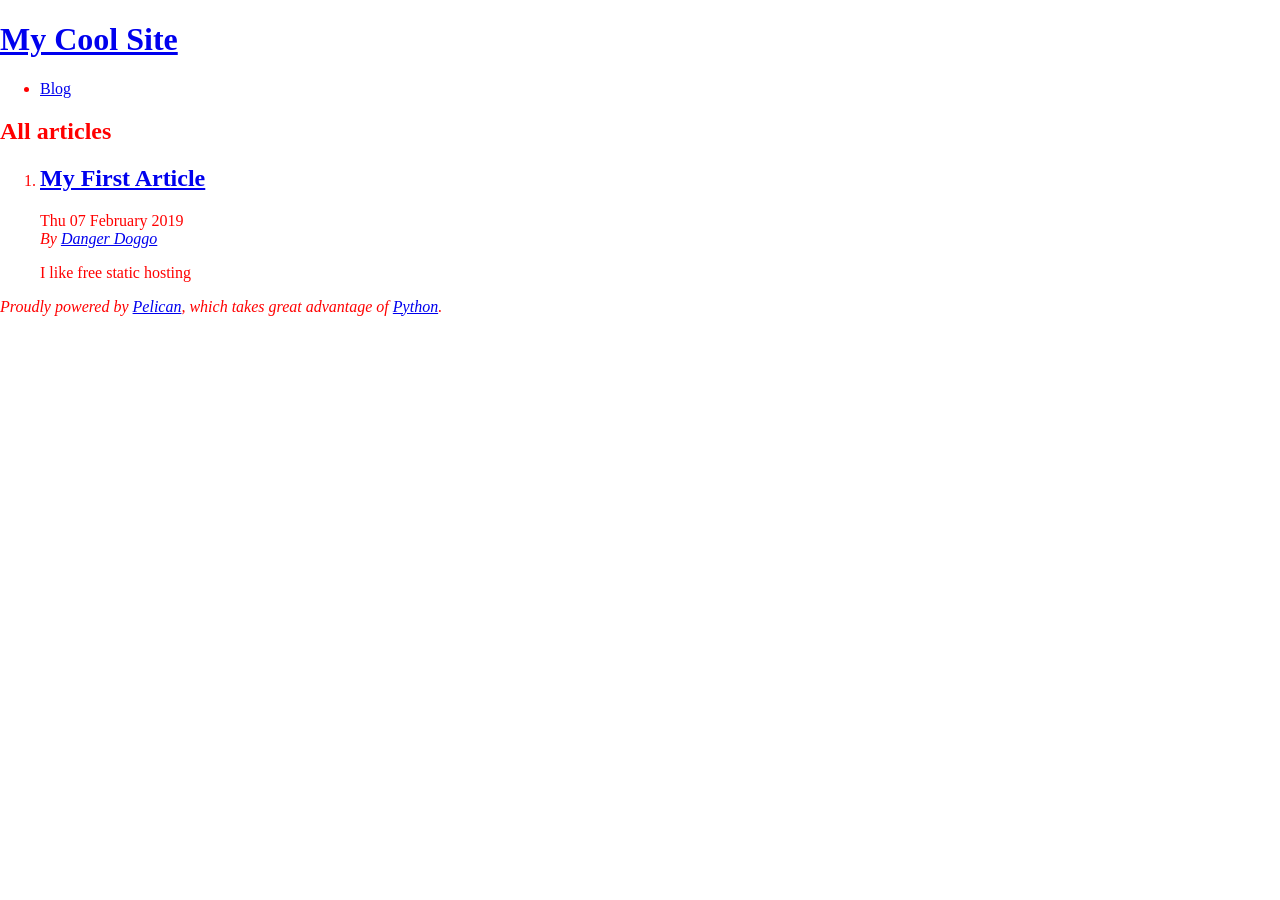
<file: index.html>
<!DOCTYPE html>
<html lang="en">
<head>
        <title>My Cool Site</title>
        <meta charset="utf-8" />
        <link href="https://nessphoro.github.io/404-static/feeds/all.atom.xml" type="application/atom+xml" rel="alternate" title="My Cool Site Full Atom Feed" />

  <link rel="stylesheet" type="text/css" href="https://nessphoro.github.io/404-static/theme/style.css" />
</head>

<body id="index" class="home">
        <header id="banner" class="body">
                <h1><a href="https://nessphoro.github.io/404-static/">My Cool Site <strong></strong></a></h1>
        </header><!-- /#banner -->
        <nav id="menu"><ul>
            <li><a href="https://nessphoro.github.io/404-static/category/blog.html">Blog</a></li>
        </ul></nav><!-- /#menu -->
<section id="content">
<h2>All articles</h2>

<ol id="post-list">
        <li><article class="hentry">
                <header> <h2 class="entry-title"><a href="https://nessphoro.github.io/404-static/my-first-article.html" rel="bookmark" title="Permalink to My First Article">My First Article</a></h2> </header>
                <footer class="post-info">
                    <time class="published" datetime="2019-02-07T05:00:00-07:00"> Thu 07 February 2019 </time>
                    <address class="vcard author">By
                        <a class="url fn" href="https://nessphoro.github.io/404-static/author/danger-doggo.html">Danger Doggo</a>
                    </address>
                </footer><!-- /.post-info -->
                <div class="entry-content"> <p>I like free static hosting</p> </div><!-- /.entry-content -->
        </article></li>
</ol><!-- /#posts-list -->
</section><!-- /#content -->
        <footer id="contentinfo" class="body">
                <address id="about" class="vcard body">
                Proudly powered by <a href="http://getpelican.com/">Pelican</a>,
                which takes great advantage of <a href="http://python.org">Python</a>.
                </address><!-- /#about -->
        </footer><!-- /#contentinfo -->
</body>
</html>
</file>
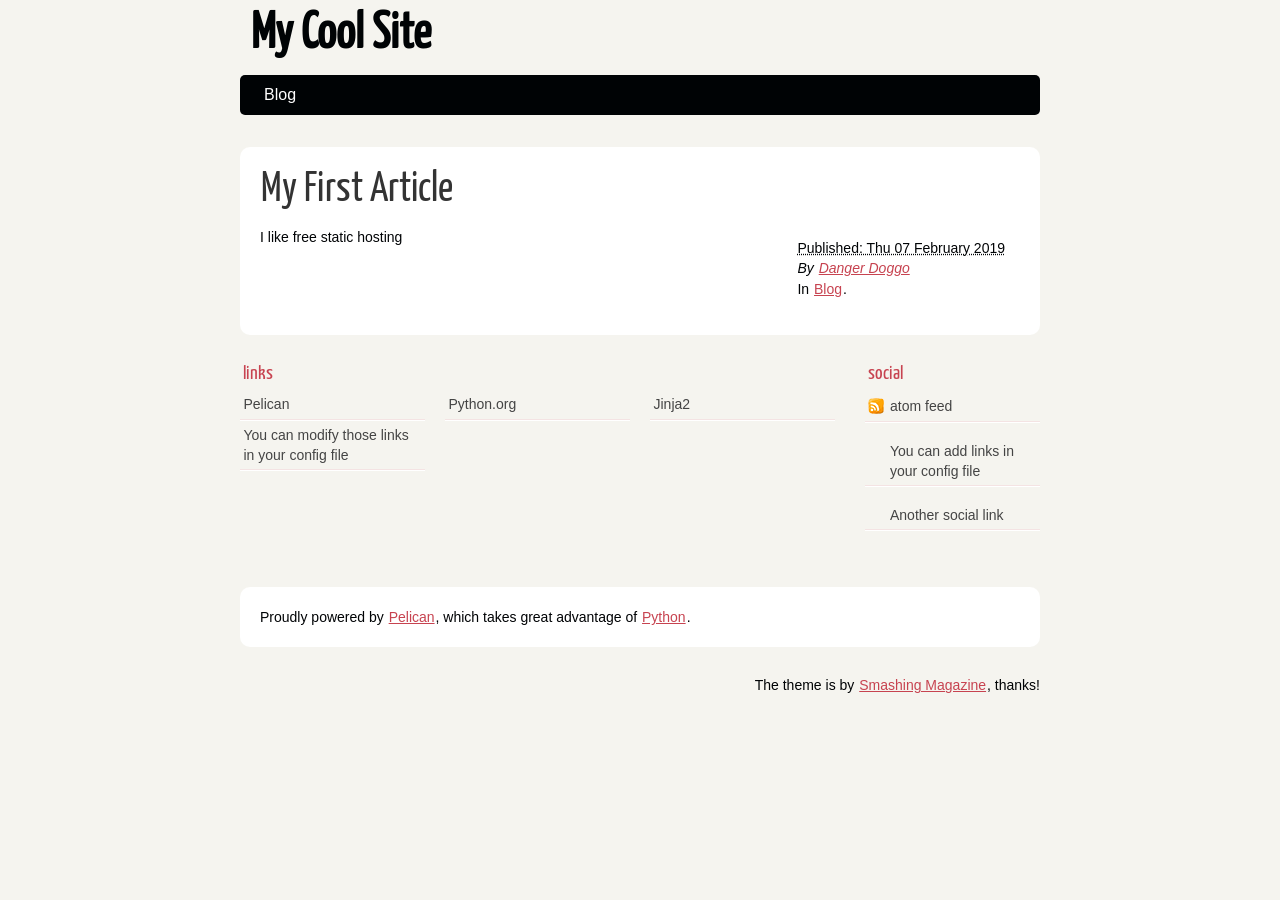
<file: output/index.html>
<!DOCTYPE html>
<html lang="en">
<head>
        <meta charset="utf-8" />
        <title>My Cool Site</title>
        <link rel="stylesheet" href="/theme/css/main.css" />
        <link href="/feeds/all.atom.xml" type="application/atom+xml" rel="alternate" title="My Cool Site Atom Feed" />
</head>

<body id="index" class="home">
        <header id="banner" class="body">
                <h1><a href="/">My Cool Site </a></h1>
                <nav><ul>
                    <li><a href="/category/blog.html">Blog</a></li>
                </ul></nav>
        </header><!-- /#banner -->

            <aside id="featured" class="body">
                <article>
                    <h1 class="entry-title"><a href="/my-first-article.html">My First Article</a></h1>
<footer class="post-info">
        <abbr class="published" title="2019-02-07T05:00:00-07:00">
                Published: Thu 07 February 2019
        </abbr>

        <address class="vcard author">
                By                         <a class="url fn" href="/author/danger-doggo.html">Danger Doggo</a>
        </address>
<p>In <a href="/category/blog.html">Blog</a>.</p>

</footer><!-- /.post-info --><p>I like free static hosting</p>                </article>
            </aside><!-- /#featured -->
        <section id="extras" class="body">
                <div class="blogroll">
                        <h2>links</h2>
                        <ul>
                            <li><a href="http://getpelican.com/">Pelican</a></li>
                            <li><a href="http://python.org/">Python.org</a></li>
                            <li><a href="http://jinja.pocoo.org/">Jinja2</a></li>
                            <li><a href="#">You can modify those links in your config file</a></li>
                        </ul>
                </div><!-- /.blogroll -->
                <div class="social">
                        <h2>social</h2>
                        <ul>
                            <li><a href="/feeds/all.atom.xml" type="application/atom+xml" rel="alternate">atom feed</a></li>

                            <li><a href="#">You can add links in your config file</a></li>
                            <li><a href="#">Another social link</a></li>
                        </ul>
                </div><!-- /.social -->
        </section><!-- /#extras -->

        <footer id="contentinfo" class="body">
                <address id="about" class="vcard body">
                Proudly powered by <a href="http://getpelican.com/">Pelican</a>, which takes great advantage of <a href="http://python.org">Python</a>.
                </address><!-- /#about -->

                <p>The theme is by <a href="http://coding.smashingmagazine.com/2009/08/04/designing-a-html-5-layout-from-scratch/">Smashing Magazine</a>, thanks!</p>
        </footer><!-- /#contentinfo -->

</body>
</html>
</file>
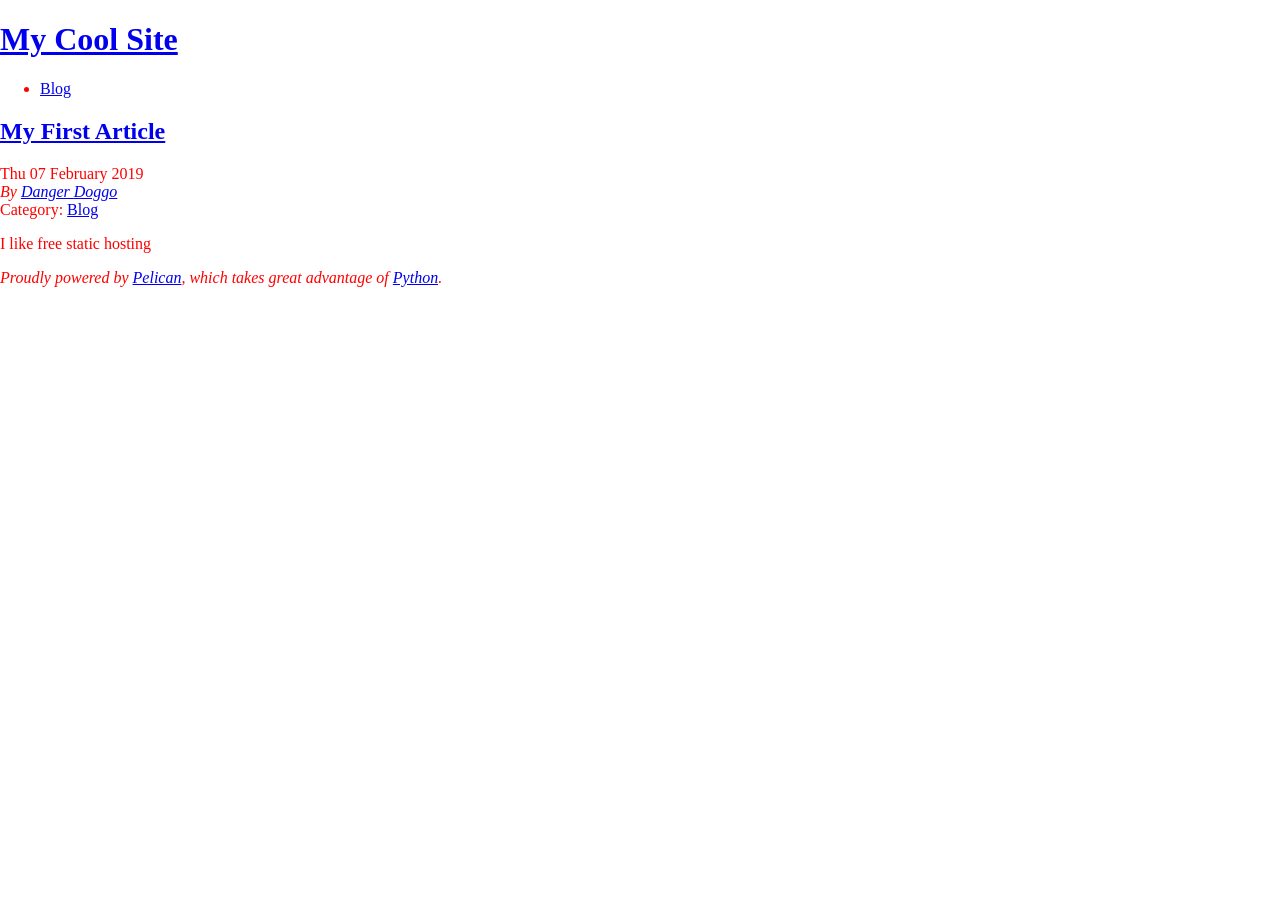
<file: my-first-article.html>
<!DOCTYPE html>
<html lang="en">
<head>
          <title>My Cool Site - My First Article</title>
        <meta charset="utf-8" />
        <link href="https://nessphoro.github.io/404-static/feeds/all.atom.xml" type="application/atom+xml" rel="alternate" title="My Cool Site Full Atom Feed" />

  <link rel="stylesheet" type="text/css" href="https://nessphoro.github.io/404-static/theme/style.css" />





</head>

<body id="index" class="home">
        <header id="banner" class="body">
                <h1><a href="https://nessphoro.github.io/404-static/">My Cool Site <strong></strong></a></h1>
        </header><!-- /#banner -->
        <nav id="menu"><ul>
            <li class="active"><a href="https://nessphoro.github.io/404-static/category/blog.html">Blog</a></li>
        </ul></nav><!-- /#menu -->
<section id="content" class="body">
  <header>
    <h2 class="entry-title">
      <a href="https://nessphoro.github.io/404-static/my-first-article.html" rel="bookmark"
         title="Permalink to My First Article">My First Article</a></h2>
 
  </header>
  <footer class="post-info">
    <time class="published" datetime="2019-02-07T05:00:00-07:00">
      Thu 07 February 2019
    </time>
    <address class="vcard author">
      By           <a class="url fn" href="https://nessphoro.github.io/404-static/author/danger-doggo.html">Danger Doggo</a>
    </address>
    <div class="category">
        Category: <a href="https://nessphoro.github.io/404-static/category/blog.html">Blog</a>
    </div>
  </footer><!-- /.post-info -->
  <div class="entry-content">
    <p>I like free static hosting</p>
  </div><!-- /.entry-content -->
</section>
        <footer id="contentinfo" class="body">
                <address id="about" class="vcard body">
                Proudly powered by <a href="http://getpelican.com/">Pelican</a>,
                which takes great advantage of <a href="http://python.org">Python</a>.
                </address><!-- /#about -->
        </footer><!-- /#contentinfo -->
</body>
</html>
</file>
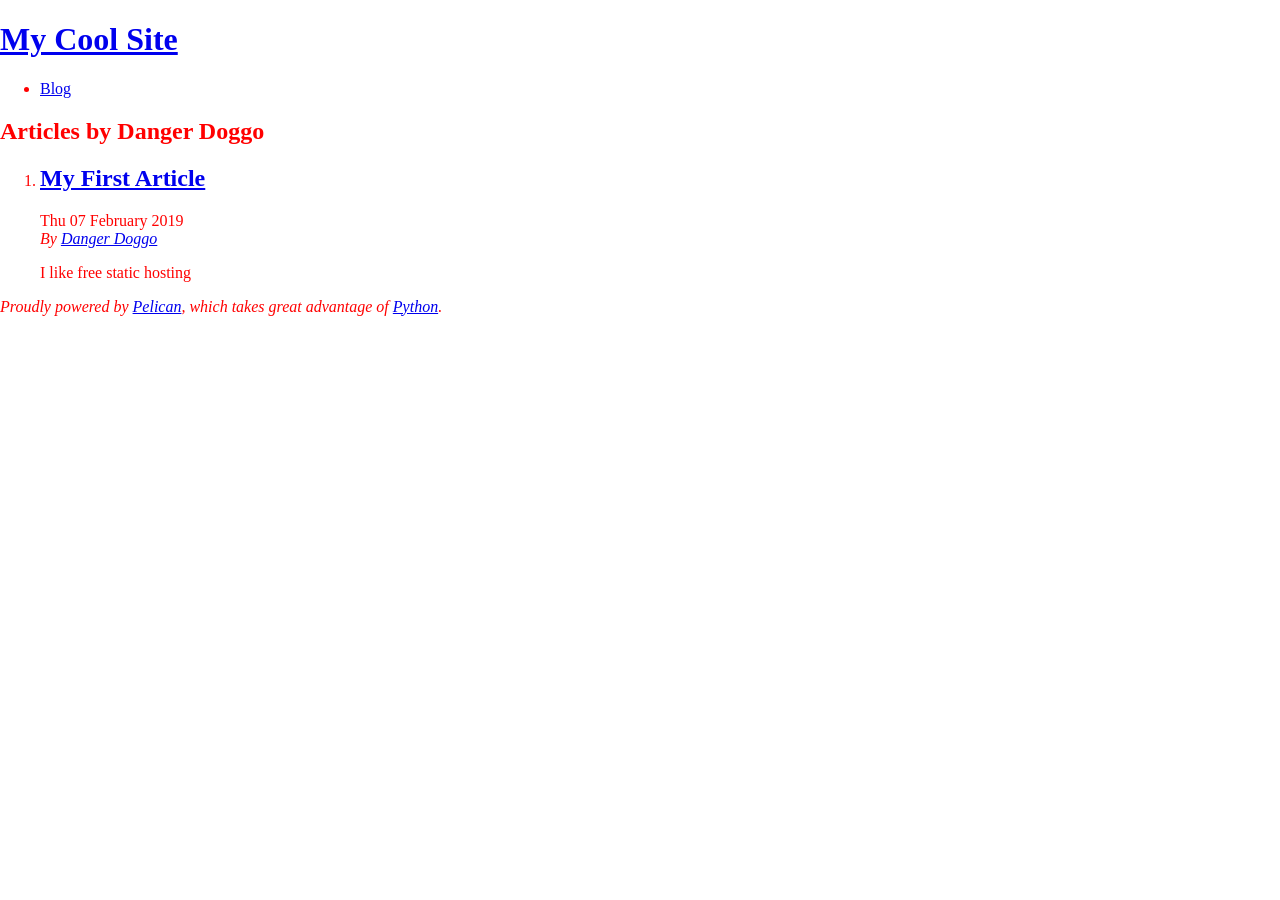
<file: author/danger-doggo.html>
<!DOCTYPE html>
<html lang="en">
<head>
        <title>My Cool Site - Articles by Danger Doggo</title>
        <meta charset="utf-8" />
        <link href="https://nessphoro.github.io/404-static/feeds/all.atom.xml" type="application/atom+xml" rel="alternate" title="My Cool Site Full Atom Feed" />

  <link rel="stylesheet" type="text/css" href="https://nessphoro.github.io/404-static/theme/style.css" />
</head>

<body id="index" class="home">
        <header id="banner" class="body">
                <h1><a href="https://nessphoro.github.io/404-static/">My Cool Site <strong></strong></a></h1>
        </header><!-- /#banner -->
        <nav id="menu"><ul>
            <li><a href="https://nessphoro.github.io/404-static/category/blog.html">Blog</a></li>
        </ul></nav><!-- /#menu -->
<section id="content">
<h2>Articles by Danger Doggo</h2>

<ol id="post-list">
        <li><article class="hentry">
                <header> <h2 class="entry-title"><a href="https://nessphoro.github.io/404-static/my-first-article.html" rel="bookmark" title="Permalink to My First Article">My First Article</a></h2> </header>
                <footer class="post-info">
                    <time class="published" datetime="2019-02-07T05:00:00-07:00"> Thu 07 February 2019 </time>
                    <address class="vcard author">By
                        <a class="url fn" href="https://nessphoro.github.io/404-static/author/danger-doggo.html">Danger Doggo</a>
                    </address>
                </footer><!-- /.post-info -->
                <div class="entry-content"> <p>I like free static hosting</p> </div><!-- /.entry-content -->
        </article></li>
</ol><!-- /#posts-list -->
</section><!-- /#content -->
        <footer id="contentinfo" class="body">
                <address id="about" class="vcard body">
                Proudly powered by <a href="http://getpelican.com/">Pelican</a>,
                which takes great advantage of <a href="http://python.org">Python</a>.
                </address><!-- /#about -->
        </footer><!-- /#contentinfo -->
</body>
</html>
</file>
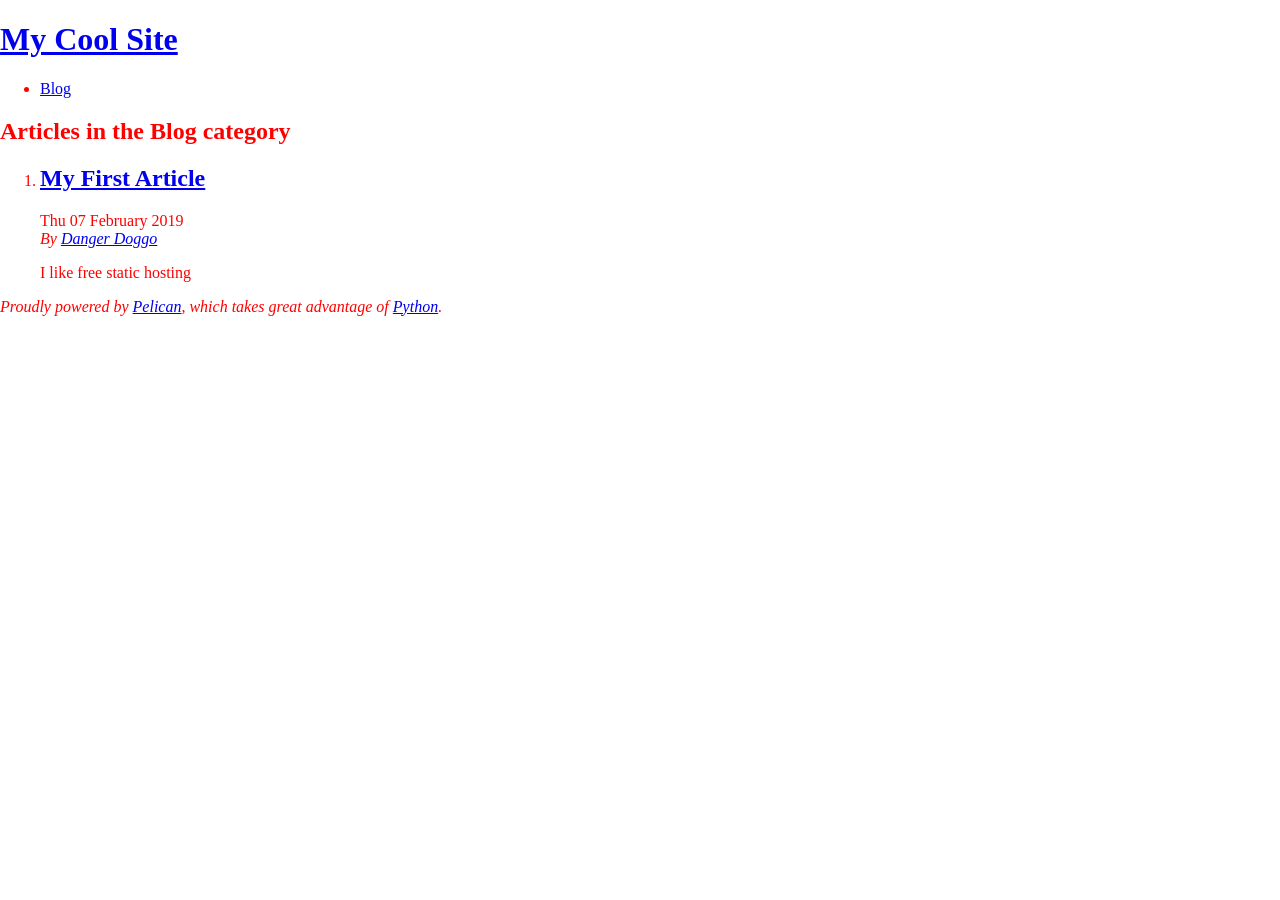
<file: category/blog.html>
<!DOCTYPE html>
<html lang="en">
<head>
        <title>My Cool Site - Blog category</title>
        <meta charset="utf-8" />
        <link href="https://nessphoro.github.io/404-static/feeds/all.atom.xml" type="application/atom+xml" rel="alternate" title="My Cool Site Full Atom Feed" />

  <link rel="stylesheet" type="text/css" href="https://nessphoro.github.io/404-static/theme/style.css" />
</head>

<body id="index" class="home">
        <header id="banner" class="body">
                <h1><a href="https://nessphoro.github.io/404-static/">My Cool Site <strong></strong></a></h1>
        </header><!-- /#banner -->
        <nav id="menu"><ul>
            <li class="active"><a href="https://nessphoro.github.io/404-static/category/blog.html">Blog</a></li>
        </ul></nav><!-- /#menu -->
<section id="content">
<h2>Articles in the Blog category</h2>

<ol id="post-list">
        <li><article class="hentry">
                <header> <h2 class="entry-title"><a href="https://nessphoro.github.io/404-static/my-first-article.html" rel="bookmark" title="Permalink to My First Article">My First Article</a></h2> </header>
                <footer class="post-info">
                    <time class="published" datetime="2019-02-07T05:00:00-07:00"> Thu 07 February 2019 </time>
                    <address class="vcard author">By
                        <a class="url fn" href="https://nessphoro.github.io/404-static/author/danger-doggo.html">Danger Doggo</a>
                    </address>
                </footer><!-- /.post-info -->
                <div class="entry-content"> <p>I like free static hosting</p> </div><!-- /.entry-content -->
        </article></li>
</ol><!-- /#posts-list -->
</section><!-- /#content -->
        <footer id="contentinfo" class="body">
                <address id="about" class="vcard body">
                Proudly powered by <a href="http://getpelican.com/">Pelican</a>,
                which takes great advantage of <a href="http://python.org">Python</a>.
                </address><!-- /#about -->
        </footer><!-- /#contentinfo -->
</body>
</html>
</file>
<file: theme/css/main.css>
/*
	Name: Smashing HTML5
	Date: July 2009
	Description: Sample layout for HTML5 and CSS3 goodness.
	Version: 1.0
	License: MIT <http://opensource.org/licenses/MIT>
	Licensed by: Smashing Media GmbH <http://www.smashingmagazine.com/>
	Original author: Enrique Ramírez <http://enrique-ramirez.com/>
*/

/* Imports */
@import url("reset.css");
@import url("pygment.css");
@import url("typogrify.css");
@import url("fonts.css");

/***** Global *****/
/* Body */
body {
    background: #F5F4EF;
    color: #000305;
    font-size: 87.5%; /* Base font size: 14px */
    font-family: 'Trebuchet MS', Trebuchet, 'Lucida Sans Unicode', 'Lucida Grande', 'Lucida Sans', Arial, sans-serif;
    line-height: 1.429;
    margin: 0;
    padding: 0;
    text-align: left;
}

/* Headings */
h1 {font-size: 2em }
h2 {font-size: 1.571em}	/* 22px */
h3 {font-size: 1.429em}	/* 20px */
h4 {font-size: 1.286em}	/* 18px */
h5 {font-size: 1.143em}	/* 16px */
h6 {font-size: 1em}		/* 14px */

h1, h2, h3, h4, h5, h6 {
	font-weight: 400;
	line-height: 1.1;
	margin-bottom: .8em;
    font-family: 'Yanone Kaffeesatz', arial, serif;
}

h3, h4, h5, h6 { margin-top: .8em; }

hr { border: 2px solid #EEEEEE; }

/* Anchors */
a {outline: 0;}
a img {border: 0px; text-decoration: none;}
a:link, a:visited {
	color: #C74350;
	padding: 0 1px;
	text-decoration: underline;
}
a:hover, a:active {
	background-color: #C74350;
	color: #fff;
	text-decoration: none;
	text-shadow: 1px 1px 1px #333;
}

h1 a:hover {
    background-color: inherit
}

/* Paragraphs */
div.line-block,
p { margin-top: 1em;
    margin-bottom: 1em;}

strong, b {font-weight: bold;}
em, i {font-style: italic;}

/* Lists */
ul {
	list-style: outside disc;
	margin: 0em 0 0 1.5em;
}

ol {
	list-style: outside decimal;
	margin: 0em 0 0 1.5em;
}

li { margin-top: 0.5em;
     margin-bottom: 1em; }

.post-info {
    float:right;
    margin:10px;
    padding:5px;
}

.post-info p{
    margin-top: 1px;
    margin-bottom: 1px;
}

.readmore { float: right }

dl {margin: 0 0 1.5em 0;}
dt {font-weight: bold;}
dd {margin-left: 1.5em;}

pre{background-color:  rgb(238, 238, 238); padding: 10px; margin: 10px; overflow: auto;}

/* Quotes */
blockquote {
    margin: 20px;
    font-style: italic;
}
cite {}

q {}

div.note {
   float: right;
   margin: 5px;
   font-size: 85%;
   max-width: 300px;
}

/* Tables */
table {margin: .5em auto 1.5em auto; width: 98%;}

	/* Thead */
	thead th {padding: .5em .4em; text-align: left;}
	thead td {}

	/* Tbody */
	tbody td {padding: .5em .4em;}
	tbody th {}

	tbody .alt td {}
	tbody .alt th {}

	/* Tfoot */
	tfoot th {}
	tfoot td {}

/* HTML5 tags */
header, section, footer,
aside, nav, article, figure {
	display: block;
}

/***** Layout *****/
.body {clear: both; margin: 0 auto; width: 800px;}
img.right, figure.right {float: right; margin: 0 0 2em 2em;}
img.left, figure.left {float: left; margin: 0 2em 2em 0;}

/*
	Header
*****************/
#banner {
	margin: 0 auto;
	padding: 2.5em 0 0 0;
}

	/* Banner */
	#banner h1 {font-size: 3.571em; line-height: 0;}
	#banner h1 a:link, #banner h1 a:visited {
		color: #000305;
		display: block;
		font-weight: bold;
		margin: 0 0 .6em .2em;
		text-decoration: none;
	}
	#banner h1 a:hover, #banner h1 a:active {
		background: none;
		color: #C74350;
		text-shadow: none;
	}

	#banner h1 strong {font-size: 0.36em; font-weight: normal;}

	/* Main Nav */
	#banner nav {
		background: #000305;
		font-size: 1.143em;
		height: 40px;
		line-height: 30px;
		margin: 0 auto 2em auto;
		padding: 0;
		text-align: center;
		width: 800px;

		border-radius: 5px;
		-moz-border-radius: 5px;
		-webkit-border-radius: 5px;
	}

	#banner nav ul {list-style: none; margin: 0 auto; width: 800px;}
	#banner nav li {float: left; display: inline; margin: 0;}

	#banner nav a:link, #banner nav a:visited {
		color: #fff;
		display: inline-block;
		height: 30px;
		padding: 5px 1.5em;
		text-decoration: none;
	}
	#banner nav a:hover, #banner nav a:active,
	#banner nav .active a:link, #banner nav .active a:visited {
		background: #C74451;
		color: #fff;
		text-shadow: none !important;
	}

	#banner nav li:first-child a {
		border-top-left-radius: 5px;
		-moz-border-radius-topleft: 5px;
		-webkit-border-top-left-radius: 5px;

		border-bottom-left-radius: 5px;
		-moz-border-radius-bottomleft: 5px;
		-webkit-border-bottom-left-radius: 5px;
	}

/*
	Featured
*****************/
#featured {
	background: #fff;
	margin-bottom: 2em;
	overflow: hidden;
	padding: 20px;
	width: 760px;

	border-radius: 10px;
	-moz-border-radius: 10px;
	-webkit-border-radius: 10px;
}

#featured figure {
	border: 2px solid #eee;
	float: right;
	margin: 0.786em 2em 0 5em;
	width: 248px;
}
#featured figure img {display: block; float: right;}

#featured h2 {color: #C74451; font-size: 1.714em; margin-bottom: 0.333em;}
#featured h3 {font-size: 1.429em; margin-bottom: .5em;}

#featured h3 a:link, #featured h3 a:visited {color: #000305; text-decoration: none;}
#featured h3 a:hover, #featured h3 a:active {color: #fff;}

/*
	Body
*****************/
#content {
	background: #fff;
	margin-bottom: 2em;
	overflow: hidden;
	padding: 20px 20px;
	width: 760px;

	border-radius: 10px;
	-moz-border-radius: 10px;
	-webkit-border-radius: 10px;
}

/*
	Extras
*****************/
#extras {margin: 0 auto 3em auto; overflow: hidden;}

#extras ul {list-style: none; margin: 0;}
#extras li {border-bottom: 1px solid #fff;}
#extras h2 {
	color: #C74350;
	font-size: 1.429em;
	margin-bottom: .25em;
	padding: 0 3px;
}

#extras a:link, #extras a:visited {
	color: #444;
	display: block;
	border-bottom: 1px solid #F4E3E3;
	text-decoration: none;
	padding: .3em .25em;
}

#extras a:hover, #extras a:active {color: #fff;}

	/* Blogroll */
	#extras .blogroll {
		float: left;
		width: 615px;
	}

	#extras .blogroll li {float: left; margin: 0 20px 0 0; width: 185px;}

	/* Social */
	#extras .social {
		float: right;
		width: 175px;
	}

	#extras div[class='social'] a {
		background-repeat: no-repeat;
		background-position: 3px 6px;
		padding-left: 25px;
	}

		/* Icons */
		.social a[href*='about.me'] {background-image: url('../images/icons/aboutme.png');}
		.social a[href*='bitbucket.org'] {background-image: url('../images/icons/bitbucket.png');}
		.social a[href*='delicious.com'] {background-image: url('../images/icons/delicious.png');}
		.social a[href*='digg.com'] {background-image: url('../images/icons/digg.png');}
		.social a[href*='facebook.com'] {background-image: url('../images/icons/facebook.png');}
		.social a[href*='gitorious.org'] {background-image: url('../images/icons/gitorious.png');}
		.social a[href*='github.com'],
		.social a[href*='git.io'] {
			background-image: url('../images/icons/github.png');
			background-size: 16px 16px;
		}
		.social a[href*='gittip.com'] {background-image: url('../images/icons/gittip.png');}
		.social a[href*='plus.google.com'] {background-image: url('../images/icons/google-plus.png');}
		.social a[href*='groups.google.com'] {background-image: url('../images/icons/google-groups.png');}
		.social a[href*='news.ycombinator.com'],
		.social a[href*='hackernewsers.com'] {background-image: url('../images/icons/hackernews.png');}
		.social a[href*='last.fm'], .social a[href*='lastfm.'] {background-image: url('../images/icons/lastfm.png');}
		.social a[href*='linkedin.com'] {background-image: url('../images/icons/linkedin.png');}
		.social a[href*='reddit.com'] {background-image: url('../images/icons/reddit.png');}
		.social a[type$='atom+xml'], .social a[type$='rss+xml'] {background-image: url('../images/icons/rss.png');}
		.social a[href*='slideshare.net'] {background-image: url('../images/icons/slideshare.png');}
		.social a[href*='speakerdeck.com'] {background-image: url('../images/icons/speakerdeck.png');}
		.social a[href*='stackoverflow.com'] {background-image: url('../images/icons/stackoverflow.png');}
		.social a[href*='twitter.com'] {background-image: url('../images/icons/twitter.png');}
		.social a[href*='vimeo.com'] {background-image: url('../images/icons/vimeo.png');}
		.social a[href*='youtube.com'] {background-image: url('../images/icons/youtube.png');}

/*
	About
*****************/
#about {
	background: #fff;
	font-style: normal;
	margin-bottom: 2em;
	overflow: hidden;
	padding: 20px;
	text-align: left;
	width: 760px;

	border-radius: 10px;
	-moz-border-radius: 10px;
	-webkit-border-radius: 10px;
}

#about .primary {float: left; width: 165px;}
#about .primary strong {color: #C64350; display: block; font-size: 1.286em;}
#about .photo {float: left; margin: 5px 20px;}

#about .url:link, #about .url:visited {text-decoration: none;}

#about .bio {float: right; width: 500px;}

/*
	Footer
*****************/
#contentinfo {padding-bottom: 2em; text-align: right;}

/***** Sections *****/
/* Blog */
.hentry {
	display: block;
	clear: both;
	border-bottom: 1px solid #eee;
	padding: 1.5em 0;
}
li:last-child .hentry, #content > .hentry {border: 0; margin: 0;}
#content > .hentry {padding: 1em 0;}
.hentry img{display : none ;}
.entry-title {font-size: 3em; margin-bottom: 10px; margin-top: 0;}
.entry-title a:link, .entry-title a:visited {text-decoration: none; color: #333;}
.entry-title a:visited {background-color: #fff;}

.hentry .post-info * {font-style: normal;}

	/* Content */
	.hentry footer {margin-bottom: 2em;}
	.hentry footer address {display: inline;}
	#posts-list footer address {display: block;}

	/* Blog Index */
	#posts-list {list-style: none; margin: 0;}
	#posts-list .hentry {padding-left: 10px; position: relative;}

	#posts-list footer {
		left: 10px;
		position: relative;
        float: left;
		top: 0.5em;
		width: 190px;
	}

	/* About the Author */
	#about-author {
		background: #f9f9f9;
		clear: both;
		font-style: normal;
		margin: 2em 0;
		padding: 10px 20px 15px 20px;

		border-radius: 5px;
		-moz-border-radius: 5px;
		-webkit-border-radius: 5px;
	}

	#about-author strong {
		color: #C64350;
		clear: both;
		display: block;
		font-size: 1.429em;
	}

	#about-author .photo {border: 1px solid #ddd; float: left; margin: 5px 1em 0 0;}

	/* Comments */
	#comments-list {list-style: none; margin: 0 1em;}
	#comments-list blockquote {
		background: #f8f8f8;
		clear: both;
		font-style: normal;
		margin: 0;
		padding: 15px 20px;

		border-radius: 5px;
		-moz-border-radius: 5px;
		-webkit-border-radius: 5px;
	}
	#comments-list footer {color: #888; padding: .5em 1em 0 0; text-align: right;}

	#comments-list li:nth-child(2n) blockquote {background: #F5f5f5;}

	/* Add a Comment */
	#add-comment label {clear: left; float: left; text-align: left; width: 150px;}
	#add-comment input[type='text'],
	#add-comment input[type='email'],
	#add-comment input[type='url'] {float: left; width: 200px;}

	#add-comment textarea {float: left; height: 150px; width: 495px;}

	#add-comment p.req {clear: both; margin: 0 .5em 1em 0; text-align: right;}

	#add-comment input[type='submit'] {float: right; margin: 0 .5em;}
	#add-comment * {margin-bottom: .5em;}
</file>
